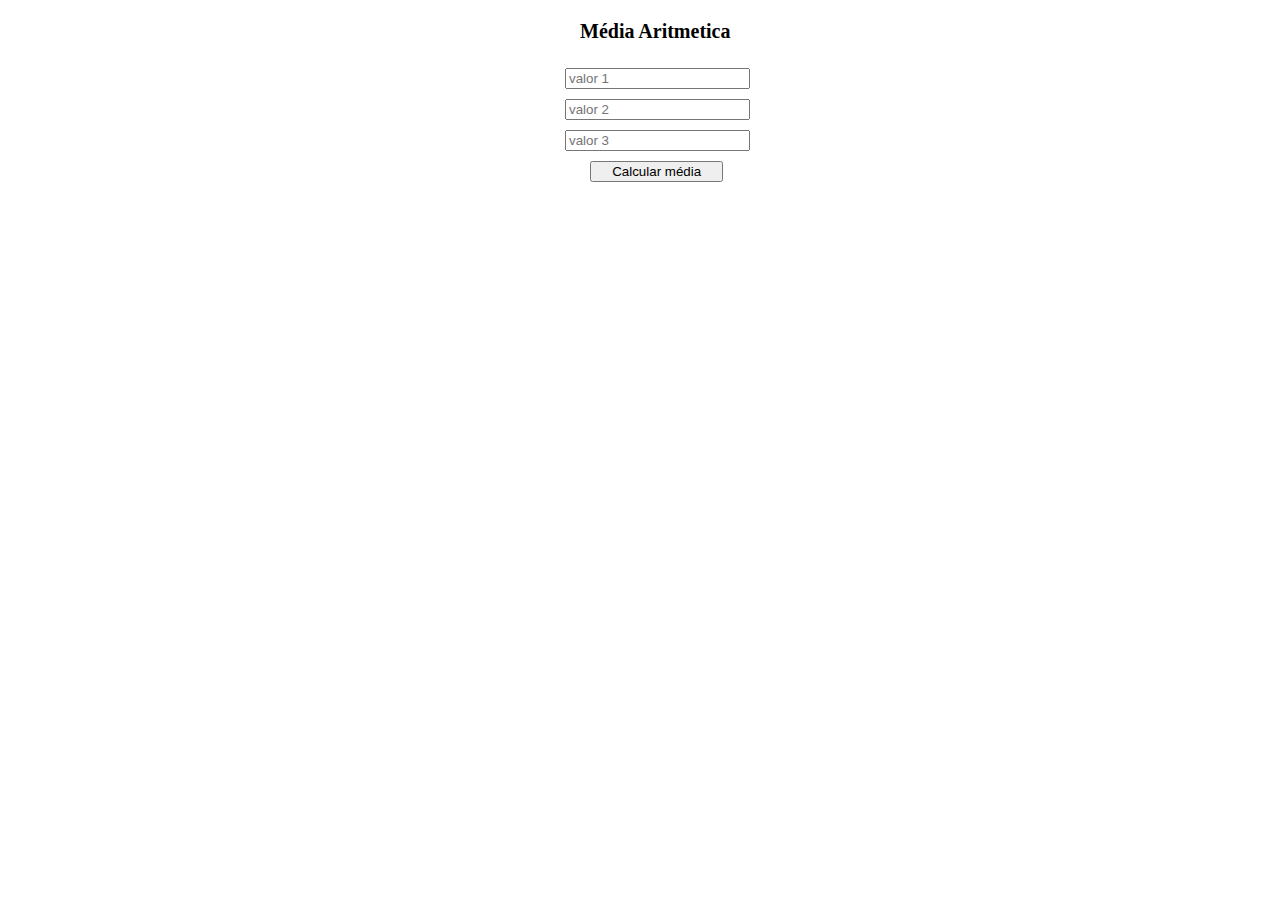
<file: modulo_I/exercicio_2/index.html>
<!DOCTYPE html>
<html lang="pt-BR">

<head>
    <meta charset="UTF-8">
    <meta http-equiv="X-UA-Compatible" content="IE=edge">
    <meta name="viewport" content="width=device-width, initial-scale=1.0">
    <link rel="stylesheet" href="style.css">
    <title>Média Aritmetica</title>
</head>
<h1>Média Aritmetica</h1>

<body>
    <input type="number" id="a" placeholder="valor 1">
    <input type="number" id="b" placeholder="valor 2">
    <input type="number" id="c" placeholder="valor 3">

    <button onclick="obterMedia()">
        Calcular média
    </button>

    <div id="resultado">
        <!-- Renderiza o resultado -->
    </div>

    <script src="script.js"></script>
</body>

</html>
</file>
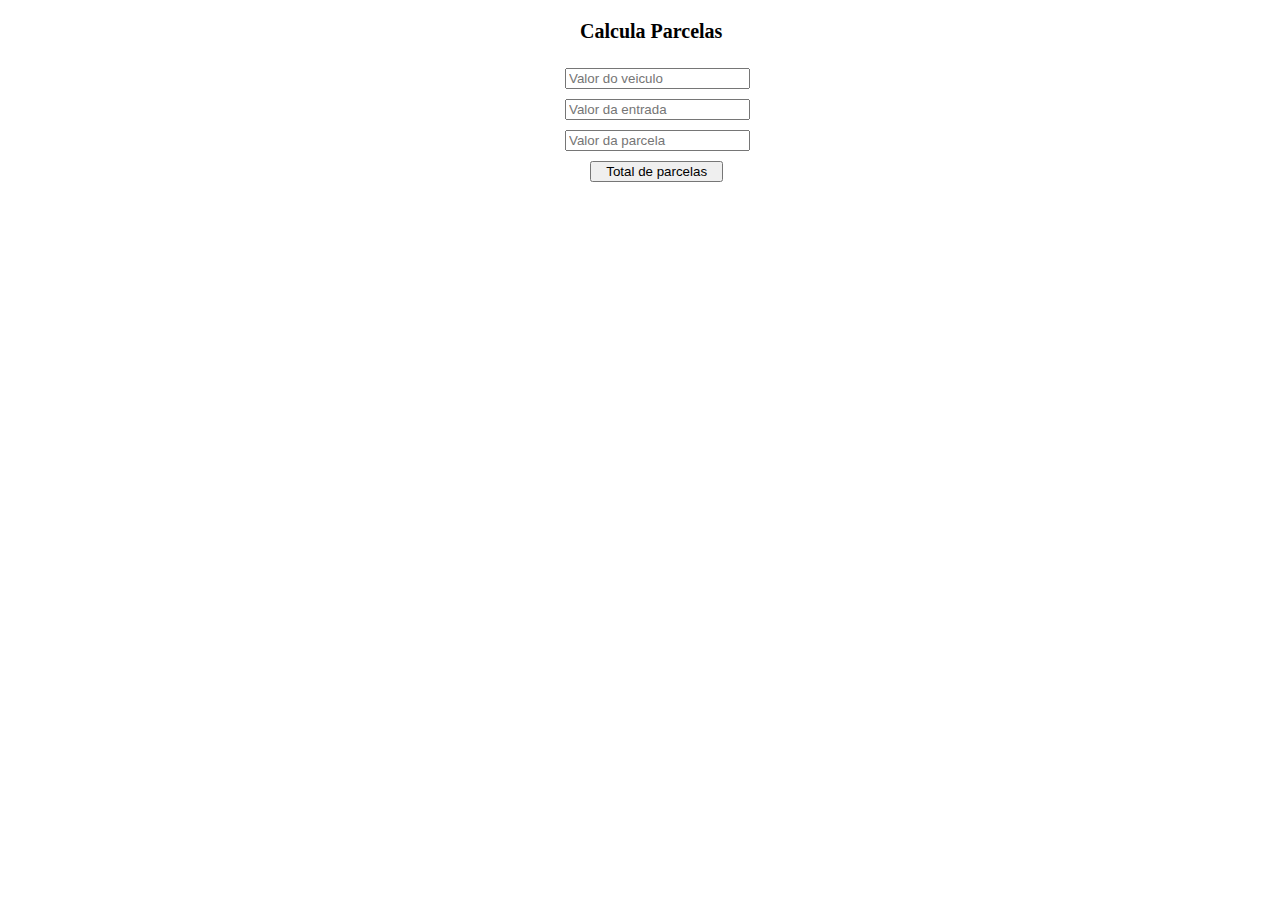
<file: modulo_II/extra/index.html>
<!DOCTYPE html>
<html lang="pt-BR">

<head>
    <meta charset="UTF-8">
    <meta http-equiv="X-UA-Compatible" content="IE=edge">
    <meta name="viewport" content="width=device-width, initial-scale=1.0">
    <link rel="stylesheet" href="style.css">
    <title>Calcula Parcelas</title>
</head>
<h1>Calcula Parcelas</h1>

<body>
    <input type="number" id="veiculo" placeholder="Valor do veiculo">
    <input type="number" id="entrada" placeholder="Valor da entrada">
    <input type="number" id="parcela" placeholder="Valor da parcela">

    <button onclick="obterResultado()">
        Total de parcelas
    </button>

    <div id="resultado">
        <!-- Renderiza o resultado -->
    </div>

    <script src="script.js"></script>
</body>

</html>
</file>
<file: modulo_I/exercicio_2/style.css>
body {
  margin-left: auto;
  margin-right: auto;
  width: 10em;
}

h1 {
  margin: 20px;
  font-size: 20px;
  width: 20em;
}
input {
  margin: 5px;
}

button {
  width: 10em;
  margin-left: 30px;
  margin-top: 5px;
}

#resultado {
  margin-left: 55px;
  margin-top: 15px;
}
</file>
<file: modulo_II/extra/style.css>
body {
  margin-left: auto;
  margin-right: auto;
  width: 10em;
}

h1 {
  margin: 20px;
  font-size: 20px;
  width: 20em;
}
input {
  margin: 5px;
}

button {
  width: 10em;
  margin-left: 30px;
  margin-top: 5px;
}

#resultado {
  margin-left: 55px;
  margin-top: 15px;
}
</file>
